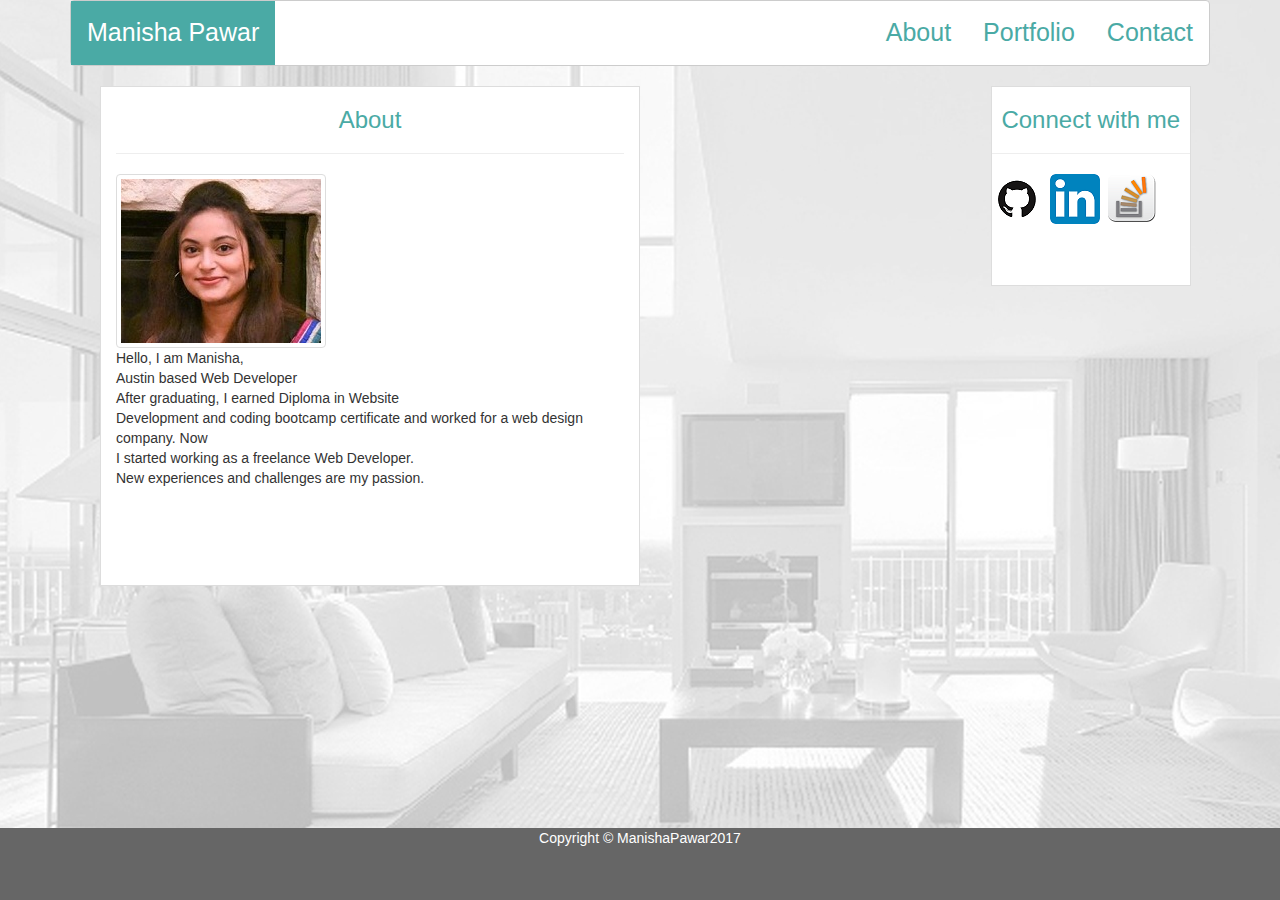
<file: index.html>
<!DOCTYPE html>
<html>
  <head>
    <title>
    Basic Portfolio
    </title>
    <meta name="viewport" content="width=device-width, initial-scale=1.0">
    <link rel="stylesheet" type="text/css" href="assets/css/style.css">
    <link rel="stylesheet" type="text/css" href="assets/css/reset.css">
    <link href="https://maxcdn.bootstrapcdn.com/bootstrap/3.3.6/css/bootstrap.min.css" rel="stylesheet"/>
  </head>
  <body style="background-image:url(assets/images/bg.jpg)">
    <div class="container">
    <nav class="navbar" style="border: 1px solid #cccccc; background-color: #ffffff;">
      <ul>
        <li><a href="index.html" style="color:#ffffff; background-color:  #4aaaa5;">Manisha Pawar</a></li>
        
        <li style="float:right"><a href="contact.html">Contact</a></li>
        <li style="float:right"><a href="portfolio.html">Portfolio</a></li>
        <li style="float:right"><a href="index.html">About</a></li>

      </ul>
      
    </nav>
      <div class="container">
        <div class="row">
      <div class="col-md-12">
      <div class="col-md-6 "> 
         <div class="box1   col-xs-12">
          <h3 class="text">About</h3>
          <hr>
          <img class="img-responsive img-thumbnail" src="assets/images/me.jpg">
          <br>
             <p> Hello, I am Manisha,<br>
             Austin based Web Developer<br>
             After graduating, I earned Diploma in Website <br>Development and coding bootcamp certificate and worked for a web design company. Now<br> I started working as a freelance Web Developer. <br>New experiences and challenges are my passion.</p> 
           <p></p>
         </div>
      </div>
      <div class="col-md-6  col-xs-12">
          <div class="box2   ">
            <h3 class="text">Connect with me</h3>
            <hr>
            <ul >
            <a href="https://github.com/manishap1"><img src="assets/images/G.png"></a>
            <a href="https://www.linkedin.com/in/manisha-pawar-a7b25b132"><img style="padding-left:4px;padding-right:4px;"  src="assets/images/L.png"></a>
            <a href="https://stackoverflow.com/users/8374563/mpawar?tab=profile"><img src="assets/images/so.png"></a>
          </ul>
          </div>
      </div>
    </div>
    </div>
  </div>
   </div>
   <footer>Copyright &copy; ManishaPawar2017</footer>
  </body>

</html>
</file>
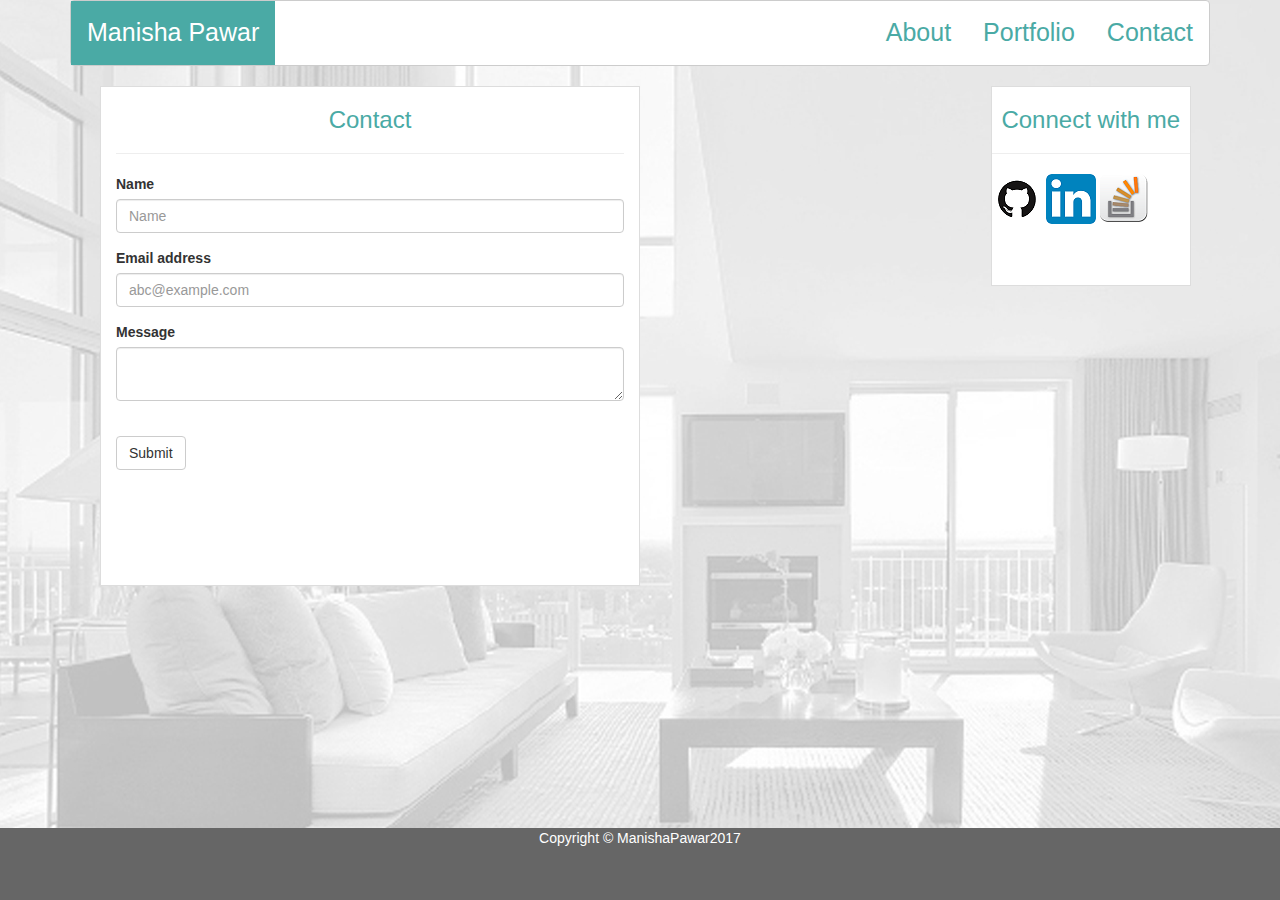
<file: contact.html>
<!DOCTYPE html>
<html>
  <head>
    <title>
    Basic Portfolio
    </title>
    <meta name="viewport" content="width=device-width, initial-scale=1.0">
    <link rel="stylesheet" type="text/css" href="assets/css/style.css">
    <link rel="stylesheet" type="text/css" href="assets/css/reset.css">
    <link href="https://maxcdn.bootstrapcdn.com/bootstrap/3.3.6/css/bootstrap.min.css" rel="stylesheet"/>
  </head>
  <body style="background-image:url(assets/images/bg.jpg)">
    <div class="container">
    <nav class="navbar" style="border: 1px solid #cccccc; background-color: #ffffff;">
      <ul>
        <li><a href="index.html" style="color:#ffffff; background-color:  #4aaaa5;">Manisha Pawar</a></li>
        
        <li style="float:right"><a href="contact.html">Contact</a></li>
        <li style="float:right"><a href="portfolio.html">Portfolio</a></li>
        <li style="float:right"><a href="index.html">About</a></li>

      </ul>
      
    </nav>
      <div class="container">
        <div class="row">
      <div class="col-md-12">
      <div class="col-md-6 "> 
         <div class="box1   col-xs-12">
          <h3 class="text">Contact</h3>
          <hr>
          
           <form>
  <div class="form-group">
    <label for="exampleInputEmail1">Name</label>
    <input type="text" class="form-control"  placeholder="Name">
  </div>
  <div class="form-group">
    <label >Email address</label>
    <input type="email" class="form-control"  placeholder="abc@example.com">
  </div>
  <div class="form-group">
    <label >Message</label><br>
    <textarea class="form-control"></textarea>
  </div><br>
  <button type="submit" class="btn btn-default">Submit</button>
           </form>
         </div>
      </div>
      <div class="col-md-6  col-xs-12">
          <div class="box2   ">
            <h3 class="text">Connect with me</h3>
            <hr>
            <a href="https://github.com/manishap1"><img  src="assets/images/G.png"></a>
            <a href="https://www.linkedin.com/in/manisha-pawar-a7b25b132"><img src="assets/images/L.png"></a>
            <a href="https://stackoverflow.com/users/8374563/mpawar?tab=profile"><img src="assets/images/so.png"></a>
          </div>
      </div>
    </div>
    </div>
  </div>
   </div>
   <footer>Copyright &copy; ManishaPawar2017</footer>
  </body>

</html>
</file>
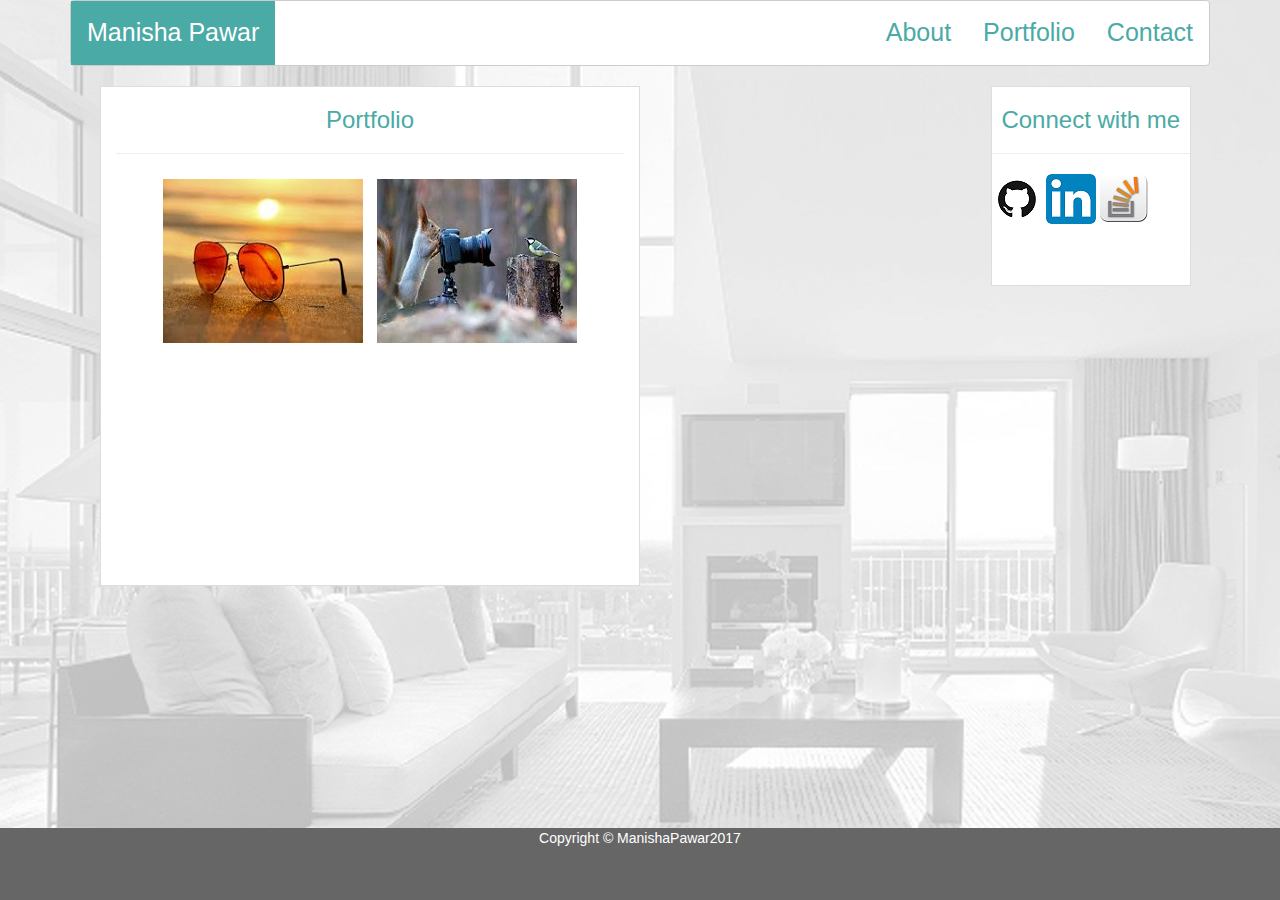
<file: portfolio.html>
<!DOCTYPE html>
<html>
  <head>
    <title>
    Basic Portfolio
    </title>
    <meta name="viewport" content="width=device-width, initial-scale=1.0">
    <link rel="stylesheet" type="text/css" href="assets/css/style.css">
    <link rel="stylesheet" type="text/css" href="assets/css/reset.css">
    <link href="https://maxcdn.bootstrapcdn.com/bootstrap/3.3.6/css/bootstrap.min.css" rel="stylesheet"/>
  </head>
  <body style="background-image:url(assets/images/bg.jpg)">
    <div class="container">
    <nav class="navbar" style="border: 1px solid #cccccc; background-color: #ffffff;">
      <ul>
        <li><a href="index.html" style="color:#ffffff; background-color:  #4aaaa5;">Manisha Pawar</a></li>
        
        <li style="float:right"><a href="contact.html">Contact</a></li>
        <li style="float:right"><a href="portfolio.html">Portfolio</a></li>
        <li style="float:right"><a href="index.html">About</a></li>

      </ul>
      
    </nav>
      <div class="container">
        <div class="row">
      <div class="col-md-12">
      <div class="col-md-6 "> 
         <div class="box1   col-xs-12">
          <h3 class="text">Portfolio</h3>
          <hr>
         <div style="text-align:center">
       <img src="assets/images/a.jfif" style="padding:5px">
      
       <img src="assets/images/b.jfif" style="padding:5px">
      </div>
             
         </div>
      </div>
      <div class="col-md-6  col-xs-12">
          <div class="box2   ">
            <h3 class="text">Connect with me</h3>
            <hr>
            <a href="https://github.com/manishap1"><img  src="assets/images/G.png"></a>
            <a href="https://www.linkedin.com/in/manisha-pawar-a7b25b132"><img src="assets/images/L.png"></a>
            <a href="https://stackoverflow.com/users/8374563/mpawar?tab=profile"><img src="assets/images/so.png"></a>
          </div>
      </div>
    </div>
    </div>
  </div>
   </div>
   <footer>Copyright &copy; ManishaPawar2017</footer>
  </body>

</html>
</file>
<file: assets/css/style.css>
.box1{
  height: 500px;
  width: 500px;
  background-color: #ffffff;
 border: 1px solid #dddddd;
}

.box2{
  height: 200px;
  width: 200px;
  background-color: #ffffff;
  
  position: absolute;
  right: 6%;
  top:6%;
  border: 1px solid #dddddd;
 
  


}

footer{

  background-color: #666666;
    position: fixed;
     bottom: 0; 
    width: 100%;
    height: 8%;
    border: 5px solid #4aaaa5;
    color: #ffffff;
    font-size: small;
    text-align: center;
    vertical-align: middle;
  
}

h1,h2,h3,h4,h5,h6{
  color: #4aaaa5;
}

.navbar a {
  float: left;
  display: block;
  color: #4aaaa5;
  text-align: center;
  padding: 14px 16px;
  text-decoration: none;
  font-size: 25px;
  
   
    
}


/* header{
 overflow: hidden;
  background-color: #ffffff;
  position: fixed;
  top: 0;
  width: 100%;
  border-style: solid;
    border-color: #cccccc ;
}
*/



.active {
    background-color: #4CAF50;
}

h1, h2, h3, h4, h5, h6{
	font-family: 'Georgia', Times, Times New Roman, serif;

color: #4aaaa5;
}


.flex-container {
    display: -webkit-flex;
    display: flex;  
    -webkit-flex-flow: row wrap;
    flex-flow: row wrap;
    text-align: center;
}

.flex-container > * {
    padding: 15px;
    -webkit-flex: 1 100%;
    flex: 1 100%;
}

.article {
    text-align: left;
}




@media all and (min-width: 768px) {
    
    
   }

.text{
	vertical-align: middle;
	text-align:center;
	font-family: 'Arial', 'Helvetica Neue', Helvetica, sans-serif;
  color: #4aaaa5;
}
.ul{ 
	text-align:center;
	float:left;
}
</file>
